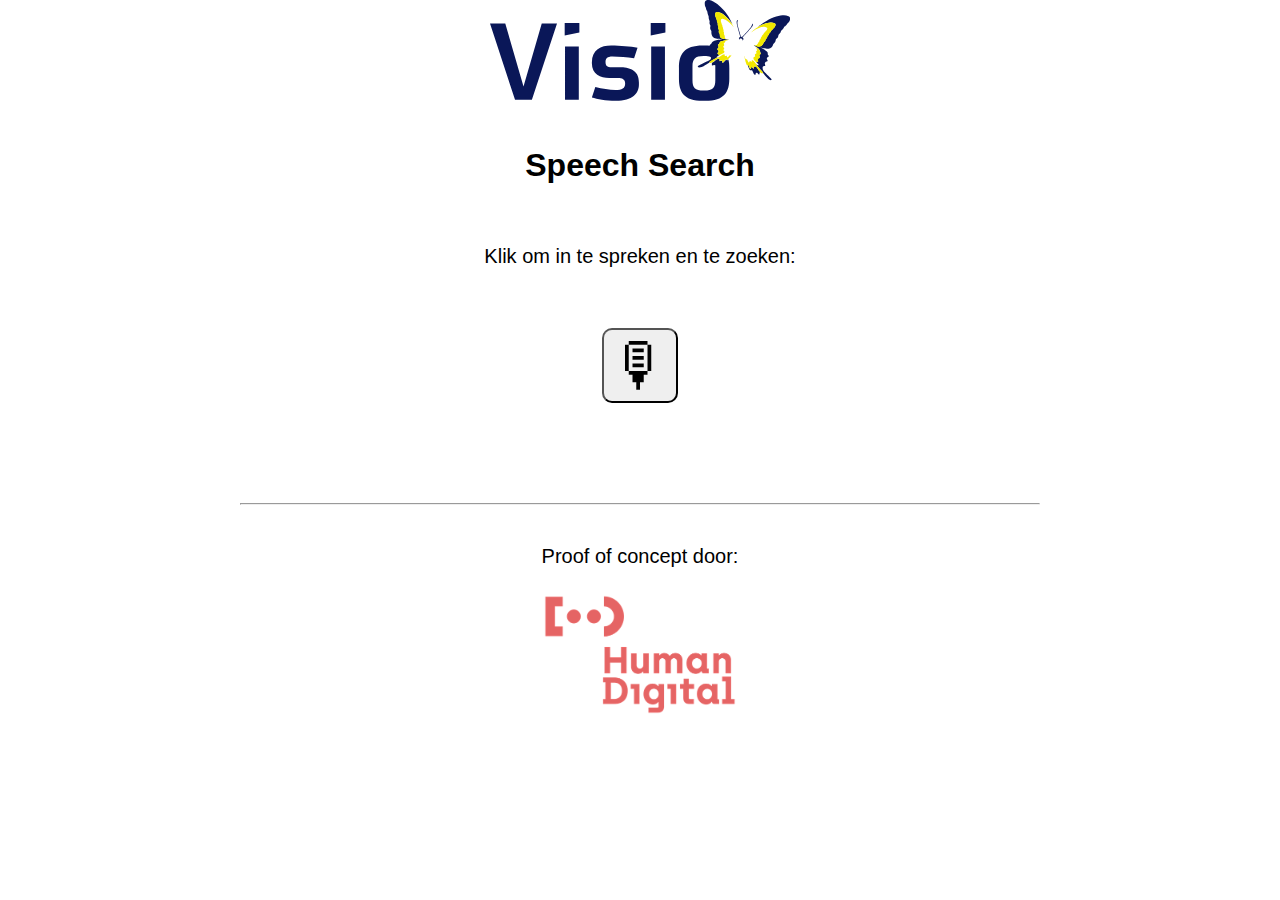
<file: speech-search-kvisio/index.html>
﻿<!DOCTYPE html>
<html lang="en">
  <head>
    <meta charset="utf-8" />
    <meta http-equiv="X-UA-Compatible" content="IE=edge" />
    <meta name="viewport" content="width=device-width" />

    <title>Koninklijke Visio Speech Search</title>

    <link rel="stylesheet" href="style.css" />
  </head>

  <body>

    <img src="img/visio_logo.svg" width="300">
    <h1>Speech Search</h1>

    <p class="status">
      Klik om in te spreken en te zoeken:<br>
    </p>
    <p>
      <button id="search">&#127897;</button>
    </p>

    <p class="output"></p>

    <hr>
    <p>
      Proof of concept door:<br>
      <br>
      <img src="img/hd_logo.png" width="200">
    </p>

    <script src="script.js"></script>
  </body>
</html>
</file>
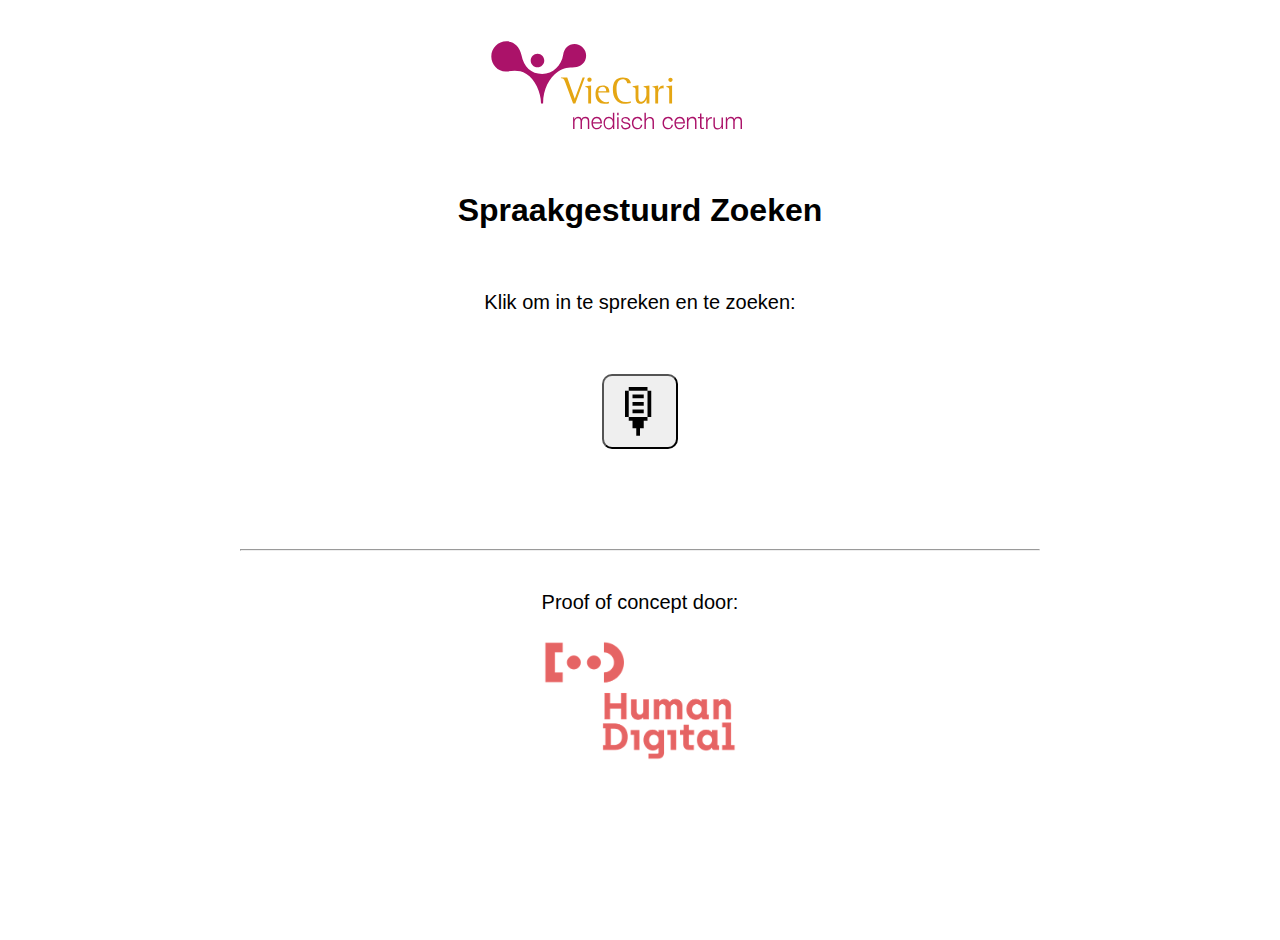
<file: speech-search-viecuri/index.html>
﻿<!DOCTYPE html>
<html lang="en">
  <head>
    <meta charset="utf-8" />
    <meta http-equiv="X-UA-Compatible" content="IE=edge" />
    <meta name="viewport" content="width=device-width" />

    <title>VieCuri Spraakgestuurd Zoeken</title>

    <link rel="stylesheet" href="style.css" />
  </head>

  <body>
    <img src="img/viecuri-logo.svg" width="300">
    <h1>Spraakgestuurd Zoeken</h1>

    <p class="status">
      Klik om in te spreken en te zoeken:<br>
    </p>
    <p>
      <button id="search">&#127897;</button>
    </p>

    <p class="output"></p>

    <hr>
    <p>
      Proof of concept door:<br>
      <br>
      <a href="https://humandigital.nl"><img src="img/hd_logo.png" width="200"></a>
    </p>

    <script src="script.js"></script>
  </body>
</html>
</file>
<file: speech-search-kvisio/style.css>
body, html {
  margin: 0;
}

html {
  height: 100%;
}

body {
  height: inherit;
  overflow: hidden;
  max-width: 800px;
  margin: 0 auto;
  text-align: center;
}

h1, p {
  font-family: sans-serif;
  text-align: center;
  padding: 20px;
}

p {
  font-size: 20px;
}

div {
  height: 100px;
  overflow: auto;
  position: absolute;
  bottom: 0px;
  right: 0;
  left: 0;
  background-color: rgba(255,255,255,0.2);
}

ul {
  margin: 0;
}

.hints span {
  text-shadow: 0px 0px 6px rgba(255,255,255,0.7);
}

.output {
  color: #ff0000;
}

button {
  font-size: 60px;
  border-radius: 10px;
}
</file>
<file: speech-search-viecuri/style.css>
body, html {
  margin: 0;
  padding-top: 20px;
}

html {
  height: 100%;
}

body {
  height: inherit;
  overflow: hidden;
  max-width: 800px;
  margin: 0 auto;
  text-align: center;
}

h1, p {
  font-family: sans-serif;
  text-align: center;
  padding: 20px;
}

p {
  font-size: 20px;
}

div {
  height: 100px;
  overflow: auto;
  position: absolute;
  bottom: 0px;
  right: 0;
  left: 0;
  background-color: rgba(255,255,255,0.2);
}

ul {
  margin: 0;
}

.hints span {
  text-shadow: 0px 0px 6px rgba(255,255,255,0.7);
}

.output {
  color: #ff0000;
}

button {
  font-size: 60px;
  border-radius: 10px;
}
</file>
